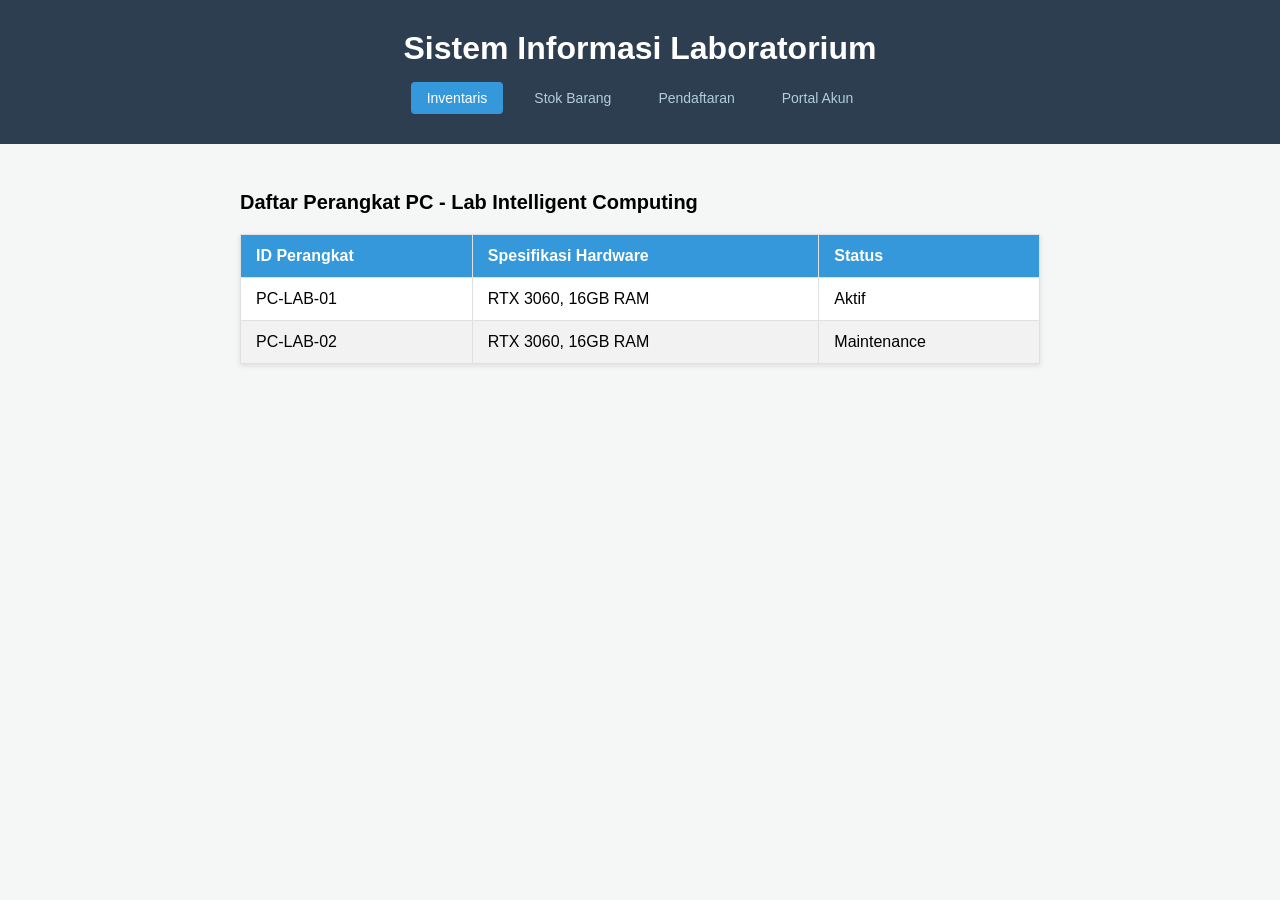
<file: inventaris.html>
<!-- muhammadhanifnuruddinjabbar_202432042 -->
<!DOCTYPE html>
<html lang="id">
<head>
    <meta charset="UTF-8">
    <meta name="viewport" content="width=device-width, initial-scale=1.0">
    <title>Lab ITPLN - Inventaris</title>
    <link rel="stylesheet" href="style1.css">
</head>
<body>
    <header>
        <h1>Sistem Informasi Laboratorium</h1>
        <nav>
            <a href="inventaris.html" class="active">Inventaris</a>
            <a href="stok.html">Stok Barang</a>
            <a href="pendaftaran.html">Pendaftaran</a>
            <a href="index.html">Portal Akun</a>
        </nav>
    </header>

    <main>
        <h2>Daftar Perangkat PC - Lab Intelligent Computing</h2>
        <table>
            <thead>
                <tr>
                    <th>ID Perangkat</th>
                    <th>Spesifikasi Hardware</th>
                    <th>Status</th>
                </tr>
            </thead>
            <tbody>
                <tr>
                    <td>PC-LAB-01</td>
                    <td>RTX 3060, 16GB RAM</td>
                    <td>Aktif</td>
                </tr>
                <tr>
                    <td>PC-LAB-02</td>
                    <td>RTX 3060, 16GB RAM</td>
                    <td>Maintenance</td>
                </tr>
            </tbody>
        </table>
    </main>
</body>
</html>
</file>
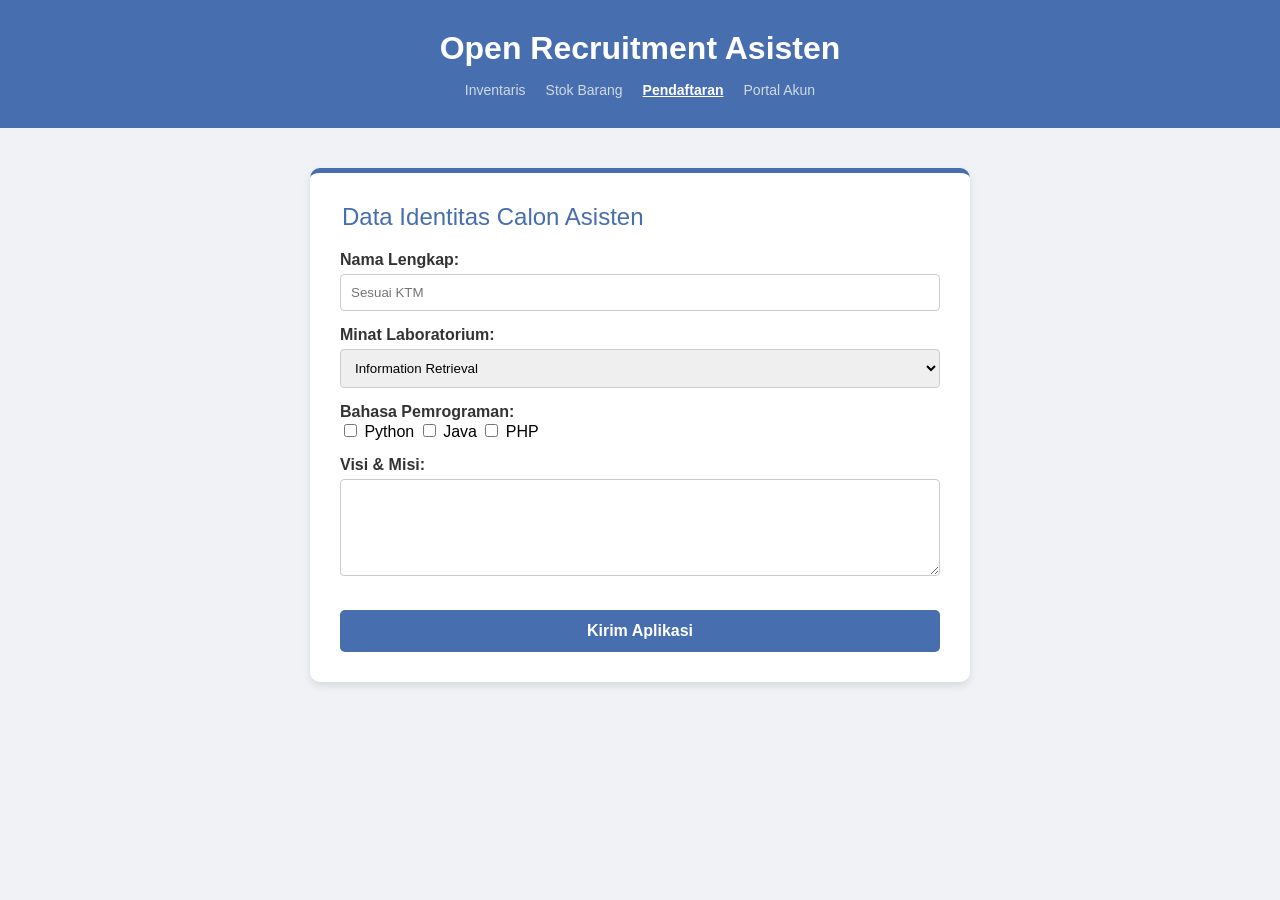
<file: pendaftaran.html>
<!-- muhammadhanifnuruddinjabbar_202432042 -->
<!DOCTYPE html>
<html lang="id">
<head>
    <meta charset="UTF-8">
    <title>Lab ITPLN - Pendaftaran</title>
    <link rel="stylesheet" href="style3.css">
</head>
<body>
    <header>
        <h1>Open Recruitment Asisten</h1>
        <nav>
            <a href="inventaris.html">Inventaris</a>
            <a href="stok.html">Stok Barang</a>
            <a href="pendaftaran.html" class="active">Pendaftaran</a>
            <a href="index.html">Portal Akun</a>
        </nav>
    </header>

    <main>
        <form class="reg-form">
            <fieldset>
                <legend>Data Identitas Calon Asisten</legend>
                <div class="form-group">
                    <label>Nama Lengkap:</label>
                    <input type="text" placeholder="Sesuai KTM">
                </div>
                <div class="form-group">
                    <label>Minat Laboratorium:</label>
                    <select>
                        <option>Information Retrieval</option>
                        <option>Software Engineering</option>
                        <option>Intelligent Computing</option>
                    </select>
                </div>
                <div class="form-group">
                    <label>Bahasa Pemrograman:</label><br>
                    <input type="checkbox"> Python 
                    <input type="checkbox"> Java 
                    <input type="checkbox"> PHP
                </div>
                <div class="form-group">
                    <label>Visi & Misi:</label><br>
                    <textarea rows="5" style="width: 100%"></textarea>
                </div>
                <button type="submit">Kirim Aplikasi</button>
            </fieldset>
        </form>
    </main>
</body>
</html>
</file>
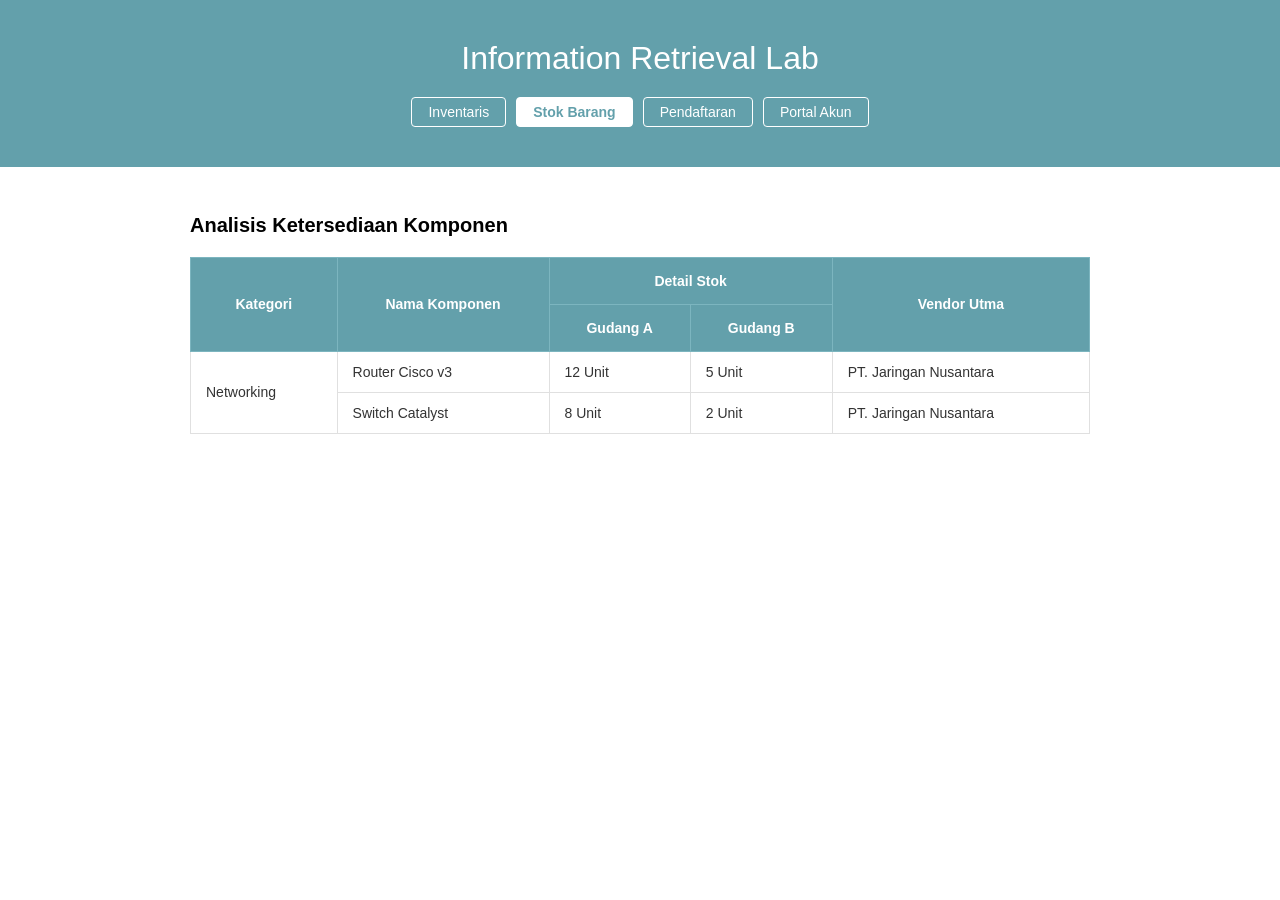
<file: stok.html>
<!-- muhammadhanifnuruddinjabbar_202432042 -->
<!DOCTYPE html>
<html lang="id">
<head>
    <meta charset="UTF-8">
    <title>Lab ITPLN - Stok Barang</title>
    <link rel="stylesheet" href="style2.css">
</head>
<body>
    <header>
        <h1>Information Retrieval Lab</h1>
        <nav>
            <a href="inventaris.html">Inventaris</a>
            <a href="stok.html" class="active">Stok Barang</a>
            <a href="pendaftaran.html">Pendaftaran</a>
            <a href="index.html">Portal Akun</a>
        </nav>
    </header>

    <main>
        <h2>Analisis Ketersediaan Komponen</h2>
        <table class="styled-table">
            <thead>
                <tr>
                    <th rowspan="2">Kategori</th>
                    <th rowspan="2">Nama Komponen</th>
                    <th colspan="2">Detail Stok</th>
                    <th rowspan="2">Vendor Utma</th>
                </tr>
                <tr>
                    <th>Gudang A</th>
                    <th>Gudang B</th>
                </tr>
            </thead>
            <tbody>
                <tr>
                    <td rowspan="2">Networking</td>
                    <td>Router Cisco v3</td>
                    <td>12 Unit</td>
                    <td>5 Unit</td>
                    <td>PT. Jaringan Nusantara</td>
                </tr>
                <tr>
                    <td>Switch Catalyst</td>
                    <td>8 Unit</td>
                    <td>2 Unit</td>
                    <td>PT. Jaringan Nusantara</td>
                </tr>
            </tbody>
        </table>
    </main>
</body>
</html>
</file>
<file: style1.css>
/* muhammadhanifnuruddinjabbar_202432042 */
body { 
    font-family: 'Segoe UI', Tahoma, Geneva, Verdana, sans-serif; 
    background: #f4f7f6; 
    margin: 0; 
    padding: 0;
}

header { 
    background: #2c3e50; 
    color: white; 
    padding: 30px 0; 
    text-align: center; 
}

header h1 {
    margin: 0 0 15px 0;
}

nav {
    display: flex;
    justify-content: center;
    gap: 15px;
}

nav a {
    color: #b3ccdf;
    text-decoration: none;
    padding: 8px 16px;
    border-radius: 4px;
    font-size: 14px;
}

nav a.active { 
    background: #3498db;
    color: white; 
}

main { 
    padding: 30px 20px; 
    max-width: 800px; 
    margin: auto; 
}

h2 {
    font-size: 20px;
    margin-bottom: 20px;
    color: #000;
}

table {
    width: 100%;
    border-collapse: collapse;
    background: white;
    box-shadow: 0 2px 5px rgba(0,0,0,0.1);
}

th, td {
    padding: 12px 15px;
    border: 1px solid #e0e0e0;
    text-align: left;
}

th { 
    background-color: #3498db; 
    color: white; 
}

tr:nth-child(even) { 
    background-color: #f2f2f2; 
}
</file>
<file: style3.css>
/* muhammadhanifnuruddinjabbar_202432042 */
body { 
    background-color: #f0f2f5; 
    font-family: 'Verdana', sans-serif; 
    margin: 0;
    padding: 0;
}

header {
    background-color: #476EAE;
    color: white;
    padding: 30px 0;
    text-align: center;
}

header h1 {
    margin: 0 0 15px 0;
}

nav {
    display: flex;
    justify-content: center;
    gap: 20px;
}

nav a {
    color: #d1d9e6;
    text-decoration: none;
    font-size: 14px;
}

nav a.active { 
    color: white; 
    font-weight: bold; 
    text-decoration: underline; 
}

main { 
    display: flex;
    justify-content: center;
    padding: 40px 20px;
}

.reg-form { 
    background: white; 
    padding: 30px; 
    border-radius: 10px; 
    width: 100%; 
    max-width: 600px; 
    border-top: 5px solid #476EAE; 
    box-shadow: 0 4px 8px rgba(0,0,0,0.1);
}

fieldset { 
    border: none; 
    padding: 0;
    margin: 0;
}

legend { 
    font-size: 1.5em; 
    color: #476EAE; 
    margin-bottom: 20px; 
}

.form-group { 
    margin-bottom: 15px; 
}

label {
    font-weight: bold;
    color: #333;
}

input[type="text"], select { 
    width: 100%; 
    padding: 10px; 
    margin-top: 5px; 
    border: 1px solid #ccc; 
    border-radius: 4px; 
    box-sizing: border-box;
}

textarea {
    margin-top: 5px;
    padding: 10px;
    border: 1px solid #ccc;
    border-radius: 4px;
    box-sizing: border-box;
}

button { 
    background: #476EAE; 
    color: white; 
    border: none; 
    padding: 12px 20px; 
    border-radius: 5px; 
    cursor: pointer; 
    width: 100%; 
    font-weight: bold;
    font-size: 16px;
    margin-top: 15px;
}

button:hover {
    background: #365587;
}
</file>
<file: style2.css>
/* muhammadhanifnuruddinjabbar_202432042 */
body {
    font-family: 'Segoe UI', Tahoma, Geneva, Verdana, sans-serif;
    margin: 0;
    padding: 0;
    background-color: #ffffff;
}

header {
    background-color: #63a0ab;
    color: white;
    text-align: center;
    padding: 40px 0;
}

header h1 {
    margin: 0 0 20px 0;
    font-weight: normal;
}

nav {
    display: flex;
    justify-content: center;
    gap: 10px;
}

nav a {
    text-decoration: none;
    color: white;
    border: 1px solid white;
    padding: 6px 16px;
    border-radius: 4px;
    font-size: 14px;
}

nav a.active {
    background-color: white;
    color: #63a0ab;
    font-weight: bold;
}

main {
    padding: 30px 40px;
    max-width: 900px;
    margin: auto;
}

h2 {
    font-size: 20px;
    margin-bottom: 20px;
    color: #000;
}

.styled-table {
    width: 100%;
    border-collapse: collapse;
    font-size: 14px;
}

.styled-table thead tr th {
    background-color: #63a0ab;
    color: white;
    border: 1px solid #7cb5bf;
    padding: 15px;
    text-align: center;
    font-weight: bold;
}

.styled-table tbody tr td {
    border: 1px solid #e0e0e0;
    padding: 12px 15px;
    color: #333;
}
</file>
